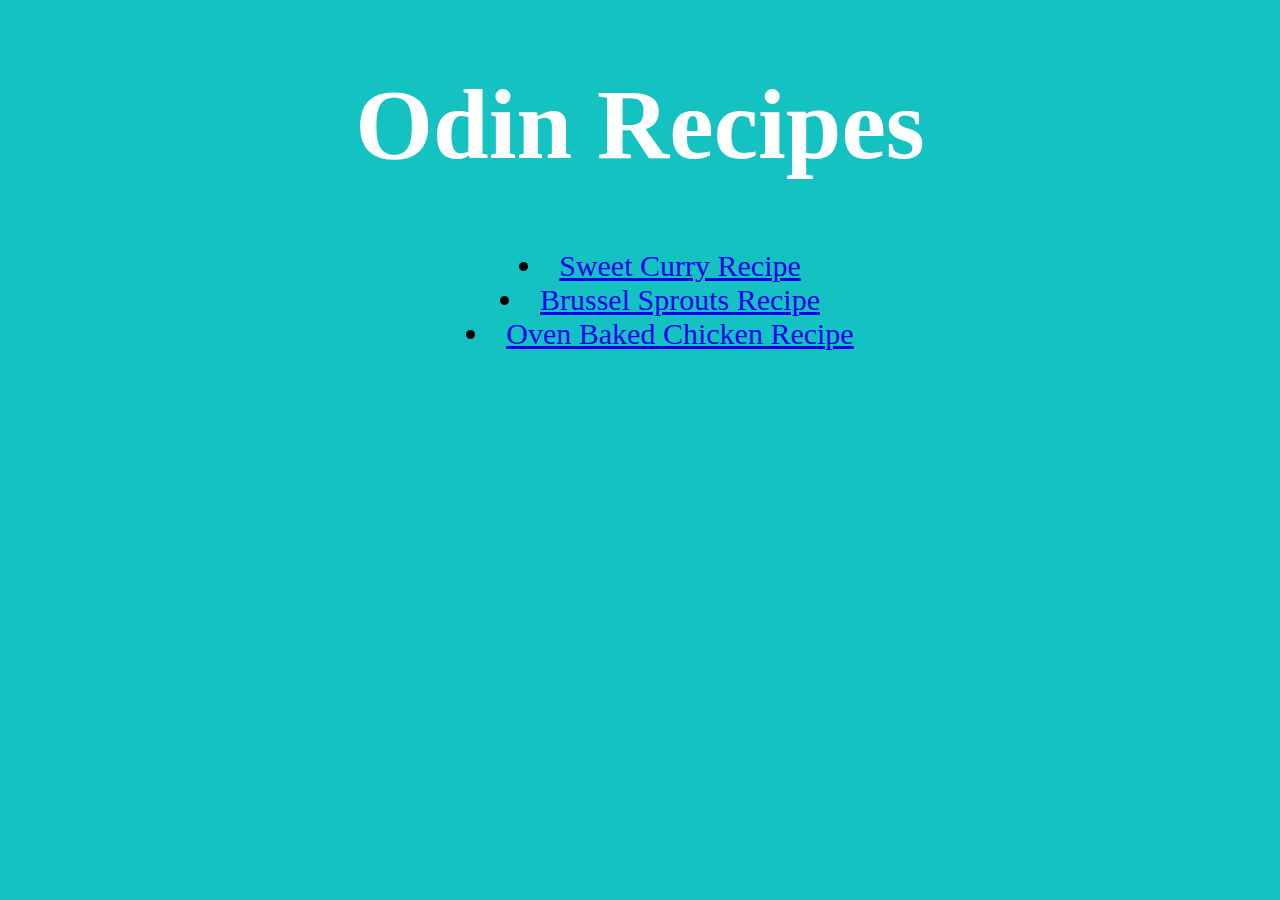
<file: index.html>
<!DOCTYPE html>

<html lang="en">
<head>
    <meta charset="utf-8">
    <title>Odin Recipes</title>
    <link rel="stylesheet" href="style.css">
</head>

<body>
    <h1>Odin Recipes</h1>

<ul class="link">   
    <li><a href="recipes/curry.html">Sweet Curry Recipe</a></li>
    <li><a href="recipes/brusselsprouts.html">Brussel Sprouts Recipe</a></li>
    <li><a href="recipes/bakedchicken.html">Oven Baked Chicken Recipe</a></li>
</ul>

</body>

</html>
</file>
<file: style.css>
h1 {
    text-align: center;
    font-size: 100px;
    color: white;
}

body {
    background-color: rgb(20, 194, 194);
}

.link {
    font-size: 30px;
    text-align: center;
    list-style-position: inside;
}

img {
    height: auto;
    width: 400px;
    
}
</file>
